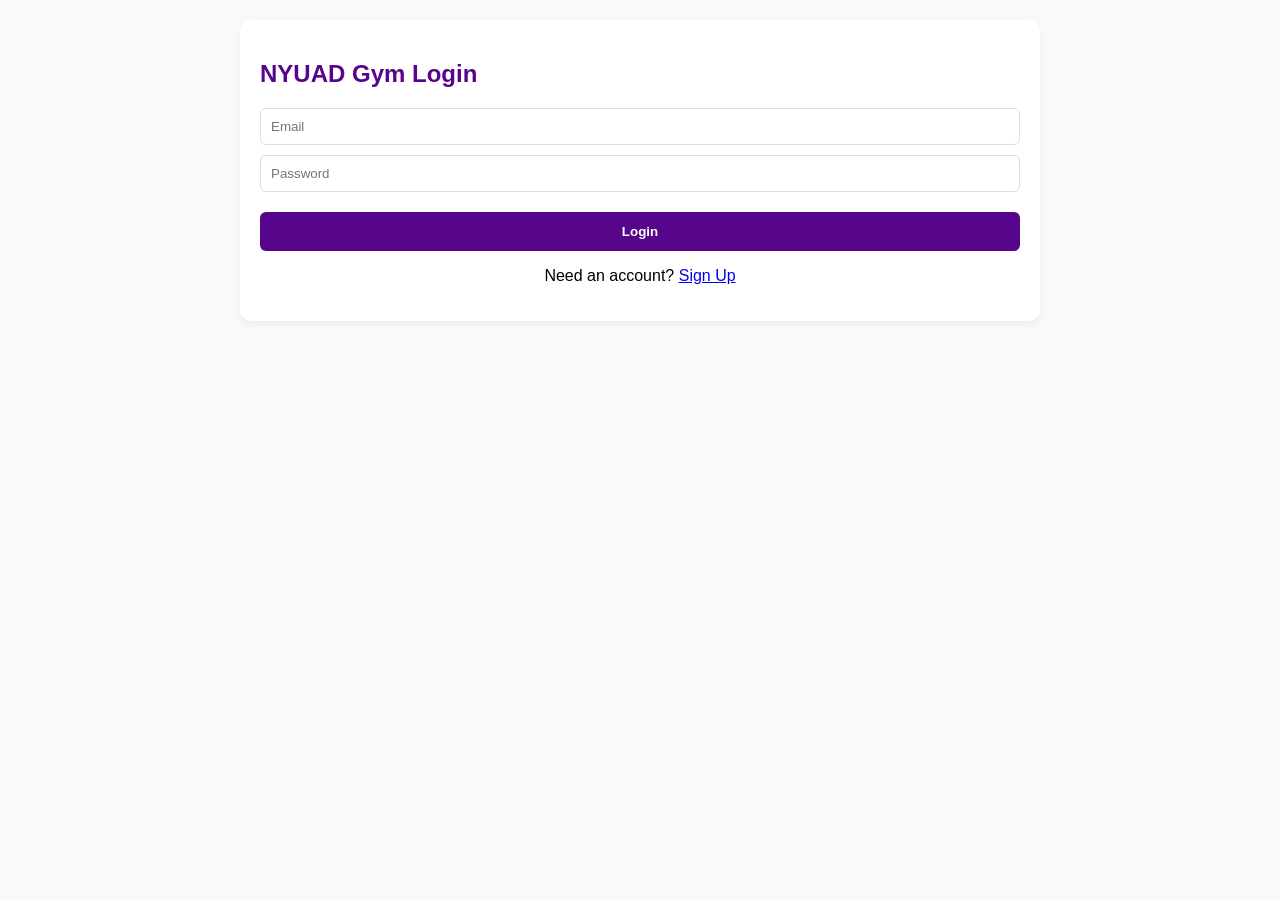
<file: frontend/index.html>
<!DOCTYPE html>
<html lang="en">
<head>
    <meta charset="UTF-8">
    <meta name="viewport" content="width=device-width, initial-scale=1.0">
    <title>NYUAD Fitness Portal</title>
    <link rel="stylesheet" href="style.css">
</head>
<body>

    <!-- AUTHENTICATION SECTION -->
    <div id="auth-section" class="card">
        <h2 id="auth-title">NYUAD Gym Login</h2>
        <div id="register-fields" class="hidden">
            <input type="text" id="reg-name" placeholder="Full Name">
            <input type="text" id="reg-bday" placeholder="Birthday (YYYY-MM-DD)">
            <select id="reg-role">
                <option value="member">member</option>
                <option value="trainer">trainer</option>
            </select>
        </div>
        <input type="email" id="auth-email" placeholder="Email">
        <input type="password" id="auth-pass" placeholder="Password">
        <button onclick="handleAuth()" id="auth-btn">Login</button>
        <p style="text-align:center"> 
            <span id="toggle-text">Need an account?</span>  
            <a href="javascript:void(0)" onclick="toggleAuth()" id="toggle-link">Sign Up</a>
        </p>
    </div>

    <!-- MAIN APP SECTION -->
    <div id="app-section" class="hidden">
        <div class="card" style="display:flex; justify-content:space-between; align-items:center;">
            <h2 id="welcome">Portal</h2>
            <button onclick="logout()" style="width:auto; background:#dc3545;">Logout</button>
        </div>

        <!-- TRAINER MANAGEMENT -->
        <div id="trainer-manage-section" class="card hidden">
            <div style="display:flex; justify-content:space-between; align-items:center;">
                <h3>Trainer Actions (All Classes)</h3>
                <button onclick="loadClasses()" style="width:auto; padding:5px 15px; background:#6c757d;">↻ Refresh</button>
            </div>
            <div id="trainer-class-list"></div>
        </div>

        <!-- NOTIFICATION PREFERENCES -->
        <div id="notif-section" class="card hidden">
            <h3>Notification Preferences</h3>
            <div style="display: flex; gap: 20px; align-items: center; margin-bottom: 15px;">
                <label style="display: flex; align-items: center; gap: 5px;">
                    <input type="checkbox" id="chan-email" style="width: auto; margin: 0;"> Email
                </label>
                <label style="display: flex; align-items: center; gap: 5px;">
                    <input type="checkbox" id="chan-tg" style="width: auto; margin: 0;"> Telegram
                </label>
                <button onclick="updateNotifs()" style="width: auto; margin: 0; padding: 5px 15px;">Update Channels</button>
            </div>
            <div id="tg-area"></div>
        </div>

        <!-- CREATE CLASS FORM (Trainer Only) -->
        <div id="trainer-section" class="card hidden">
            <h3>Create Class</h3>
            <input type="text" id="c-title" placeholder="Title">
            <input type="text" id="c-start" placeholder="Start (YYYY-MM-DD HH:MM:SS)">
            <input type="text" id="c-end" placeholder="End (YYYY-MM-DD HH:MM:SS)">
            <input type="number" id="c-cap" placeholder="Capacity">
            <input type="text" id="c-loc" placeholder="Location">
            <textarea id="c-desc" placeholder="Description"></textarea>
            <button onclick="postClass()">Publish Class</button>
        </div>

        <!-- AVAILABLE CLASSES -->
        <div class="card">
            <div style="display:flex; justify-content:space-between; align-items:center;">
                <h3>Available Classes</h3>
                <button onclick="loadClasses()" style="width:auto; padding:5px 15px; background:#6c757d;">↻ Refresh</button>
            </div>
            <div id="class-list"></div>
        </div>

        <!-- MEMBER BOOKINGS -->
        <div id="member-section" class="card hidden">
            <div style="display:flex; justify-content:space-between; align-items:center;">
                <h3>My Bookings</h3>
                <button onclick="loadBookings()" style="width:auto; padding:5px 15px; background:#6c757d;">↻ Refresh</button>
            </div>
            <div id="booking-list"></div>
        </div>
    </div>

    <script src="app.js"></script>
</body>
</html>
</file>
<file: frontend/style.css>
:root { 
    --nyu-violet: #57068c; 
    --nyu-dark: #330352; 
}

body { 
    font-family: 'Inter', sans-serif; 
    background: #f8f9fa; 
    max-width: 800px; 
    margin: auto; 
    padding: 20px; 
}

.card { 
    background: white; 
    padding: 20px; 
    border-radius: 12px; 
    box-shadow: 0 4px 6px rgba(0,0,0,0.05); 
    margin-bottom: 20px; 
}

h2, h3 { 
    color: var(--nyu-violet); 
}

input, select, textarea { 
    display: block; 
    width: 100%; 
    padding: 10px; 
    margin: 10px 0; 
    border: 1px solid #ddd; 
    border-radius: 6px; 
    box-sizing: border-box; 
}

button { 
    background: var(--nyu-violet); 
    color: white; 
    border: none; 
    padding: 12px; 
    border-radius: 6px; 
    cursor: pointer; 
    font-weight: bold; 
    width: 100%; 
    margin-top: 10px; 
}

button:hover {
    background: var(--nyu-dark);
}

.hidden { 
    display: none; 
}

.item { 
    border-bottom: 1px solid #eee; 
    padding: 10px 0; 
    display: flex; 
    justify-content: space-between; 
    align-items: center; 
}

.badge { 
    background: #eee; 
    padding: 2px 8px; 
    border-radius: 4px; 
    font-size: 0.8em; 
}
</file>
